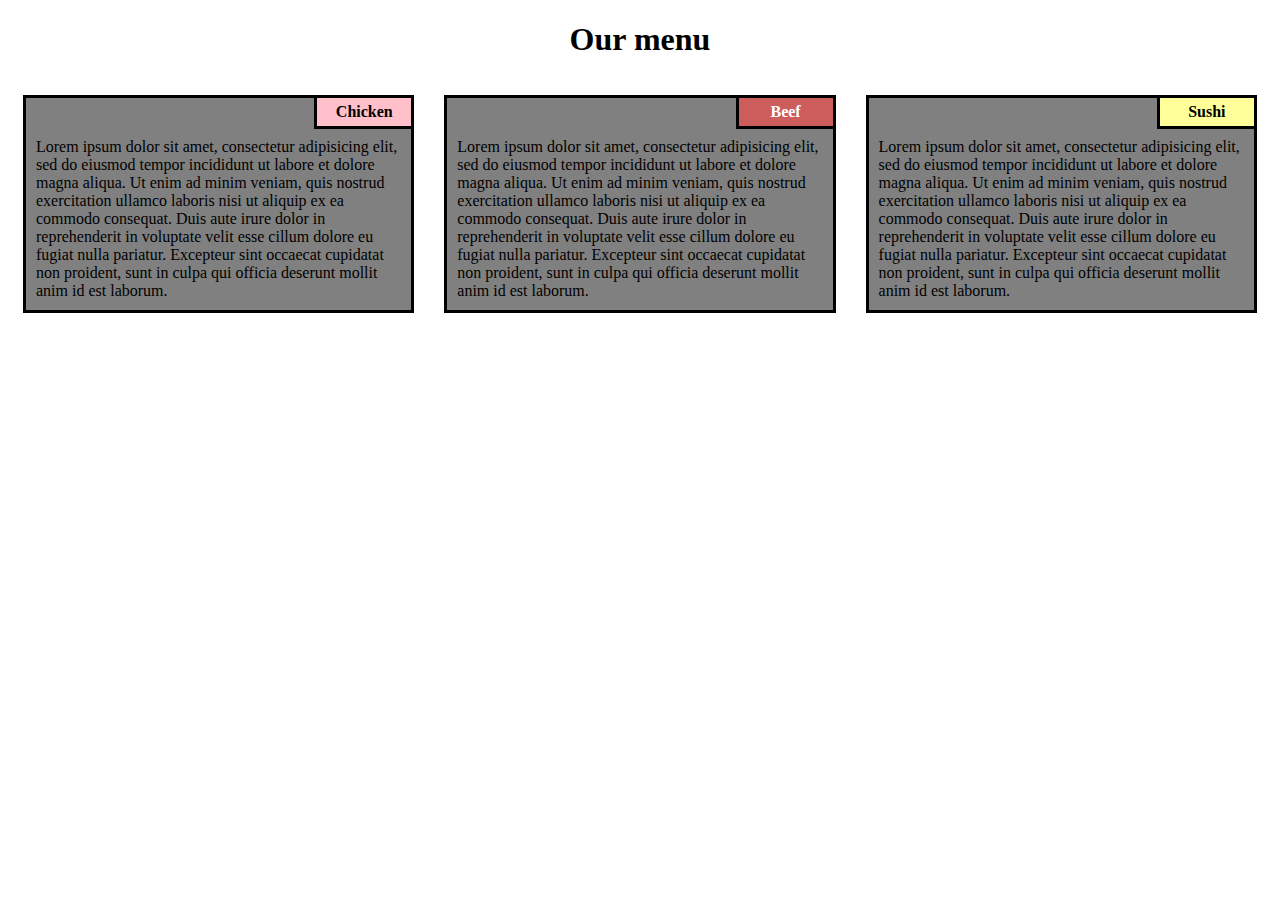
<file: module-2_solution/index.html>
<!DOCTYPE html>
<html lang="en" dir="ltr">
  <head>
    <meta charset="utf-8">
    <title>Modular Assignment 2</title>
    <link rel="stylesheet" href="CSS/styles.css">
  </head>
  <body>
    <h1>Our menu</h1>
    <section class="col-lg-4 col-md-6 col-sm-12">
      <div class="Chicken">
        Chicken
      </div>
      <p class="text"> Lorem ipsum dolor sit amet, consectetur adipisicing elit, sed do eiusmod tempor incididunt ut labore et dolore magna aliqua. Ut enim ad minim veniam, quis nostrud exercitation ullamco laboris nisi ut aliquip ex ea commodo consequat. Duis aute irure dolor in reprehenderit in voluptate velit esse cillum dolore eu fugiat nulla pariatur.
        Excepteur sint occaecat cupidatat non proident, sunt in culpa qui officia deserunt mollit anim id est laborum. </p>
    </section>
    <section class="col-lg-4 col-md-6 col-sm-12">
      <div class="Beef">
        Beef
      </div>
      <p class="text"> Lorem ipsum dolor sit amet, consectetur adipisicing elit, sed do eiusmod tempor incididunt ut labore et dolore magna aliqua. Ut enim ad minim veniam, quis nostrud exercitation ullamco laboris nisi ut aliquip ex ea commodo consequat. Duis aute irure dolor in reprehenderit in voluptate velit esse cillum dolore eu fugiat nulla pariatur.
        Excepteur sint occaecat cupidatat non proident, sunt in culpa qui officia deserunt mollit anim id est laborum. </p>
    </section>
    <section class="col-lg-4 col-md-12 col-sm-12">
      <div class="Sushi">
        Sushi
      </div>
      <p class="text"> Lorem ipsum dolor sit amet, consectetur adipisicing elit, sed do eiusmod tempor incididunt ut labore et dolore magna aliqua. Ut enim ad minim veniam, quis nostrud exercitation ullamco laboris nisi ut aliquip ex ea commodo consequat. Duis aute irure dolor in reprehenderit in voluptate velit esse cillum dolore eu fugiat nulla pariatur.
        Excepteur sint occaecat cupidatat non proident, sunt in culpa qui officia deserunt mollit anim id est laborum. </p>
    </section>
  </body>
</html>
</file>
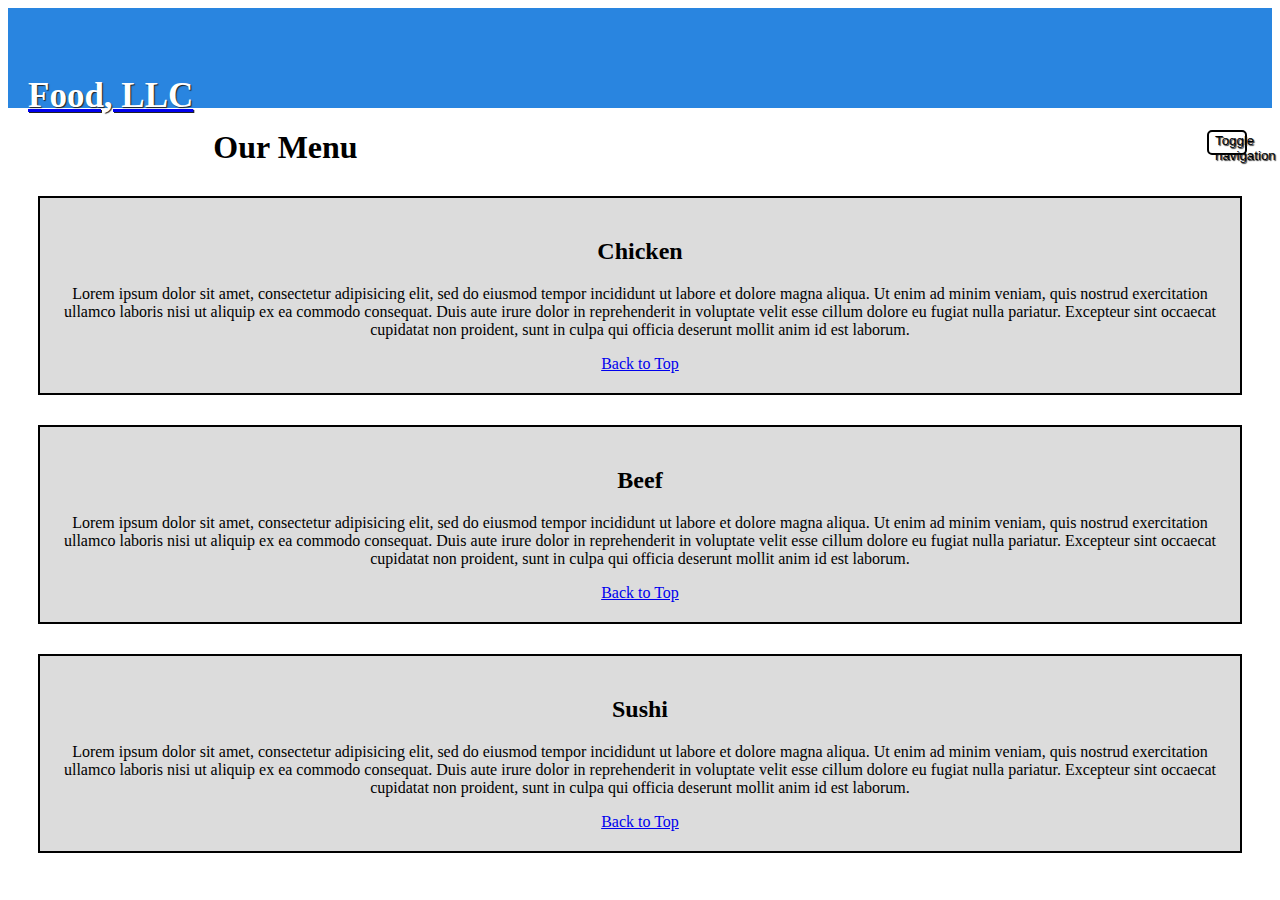
<file: module-3_solution/index.html>
<!DOCTYPE html>
<html lang="en" dir="ltr">
  <head>
    <meta charset="utf-8">
    <meta http-equiv="X-UA-Compatible" content="IE=edge">
    <meta name="viewport" content="width=device-width, initial-scale=1">
    <link rel="stylesheet" href="css/styles.css">
<link rel="stylesheet" href="https://cdn.jsdelivr.net/npm/bootstrap@4.5.3/dist/css/bootstrap.min.css" integrity="sha384-TX8t27EcRE3e/ihU7zmQxVncDAy5uIKz4rEkgIXeMed4M0jlfIDPvg6uqKI2xXr2" crossorigin="anonymous">    <title>Module-3 Solution</title>
  </head>
  <body>
    <nav id="header-nav" class="navbar navbar-default navbar-expand-lg ">
      <div class="container-fluid">
        <div class="navbar-header">
              <a class="navbar-brand" href="index.html">
                <h1 class="main-title">Food, LLC</h1>
              </a>


            <button type="button" class="navbar-toggle collapsed" data-toggle="collapse" data-target="#collapsable-nav" aria-expanded="false">
              <span class="sr-only">Toggle navigation</span>
              <span class="icon-bar"></span>
              <span class="icon-bar"></span>
              <span class="icon-bar"></span>
            </button>
        </div>
        </div>

        <div id="collapsable-nav" class="collapse navbar-collapse">
           <ul id="nav-list" class="nav navbar-nav navbar-right visible-xs">
            <li class="nav-item">
              <a class="nav-link" href="#Chicken">Chicken</a>
            </li>
            <li class="nav-item">
              <a class="nav-link" href="#Beef">Beef</a>
            </li>
            <li class="nav-item">
              <a class="nav-link" href="#Sushi">Sushi</a>
            </li>
          </ul>
        </div>

      </div>

    </nav>
    <!-- Inside body  -->
    <h1 class="main-title text-center">Our Menu</h1>
    <div class="row">
      <div class="col-md-4 col-sm-4 col-xs-12">
        <div class="content" id="Chicken">
            <h2>Chicken</h2>
            <p>Lorem ipsum dolor sit amet, consectetur adipisicing elit, sed do eiusmod tempor incididunt ut labore et dolore magna aliqua. Ut enim ad minim veniam, quis nostrud exercitation ullamco laboris nisi ut aliquip ex ea commodo consequat. Duis aute irure dolor in reprehenderit in voluptate velit esse cillum dolore eu fugiat nulla pariatur.
               Excepteur sint occaecat cupidatat non proident, sunt in culpa qui officia deserunt mollit anim id est laborum.</p>
               <a href="#header-nav">Back to Top</a>
        </div>
      </div>

      <div class="col-md-4 col-sm-4 col-xs-12">
        <div class="content" id="Beef">
            <h2>Beef</h2>
            <p>Lorem ipsum dolor sit amet, consectetur adipisicing elit, sed do eiusmod tempor incididunt ut labore et dolore magna aliqua. Ut enim ad minim veniam, quis nostrud exercitation ullamco laboris nisi ut aliquip ex ea commodo consequat. Duis aute irure dolor in reprehenderit in voluptate velit esse cillum dolore eu fugiat nulla pariatur.
               Excepteur sint occaecat cupidatat non proident, sunt in culpa qui officia deserunt mollit anim id est laborum.</p>
              <a href="#header-nav">Back to Top</a>
        </div>
      </div>
      <div class="col-md-4 col-sm-4 col-xs-12">
        <div class="content" id="Sushi">
            <h2>Sushi</h2>
            <p>Lorem ipsum dolor sit amet, consectetur adipisicing elit, sed do eiusmod tempor incididunt ut labore et dolore magna aliqua. Ut enim ad minim veniam, quis nostrud exercitation ullamco laboris nisi ut aliquip ex ea commodo consequat. Duis aute irure dolor in reprehenderit in voluptate velit esse cillum dolore eu fugiat nulla pariatur.
               Excepteur sint occaecat cupidatat non proident, sunt in culpa qui officia deserunt mollit anim id est laborum.</p>
               <a href="#header-nav">Back to Top</a>
        </div>
      </div>

    </div>

    <script src="https://code.jquery.com/jquery-3.5.1.slim.min.js" integrity="sha384-DfXdz2htPH0lsSSs5nCTpuj/zy4C+OGpamoFVy38MVBnE+IbbVYUew+OrCXaRkfj" crossorigin="anonymous"></script>
    <script src="https://cdn.jsdelivr.net/npm/popper.js@1.16.1/dist/umd/popper.min.js" integrity="sha384-9/reFTGAW83EW2RDu2S0VKaIzap3H66lZH81PoYlFhbGU+6BZp6G7niu735Sk7lN" crossorigin="anonymous"></script>
    <script src="https://cdn.jsdelivr.net/npm/bootstrap@4.5.3/dist/js/bootstrap.min.js" integrity="sha384-w1Q4orYjBQndcko6MimVbzY0tgp4pWB4lZ7lr30WKz0vr/aWKhXdBNmNb5D92v7s" crossorigin="anonymous"></script>
  </body>
</html>
</file>
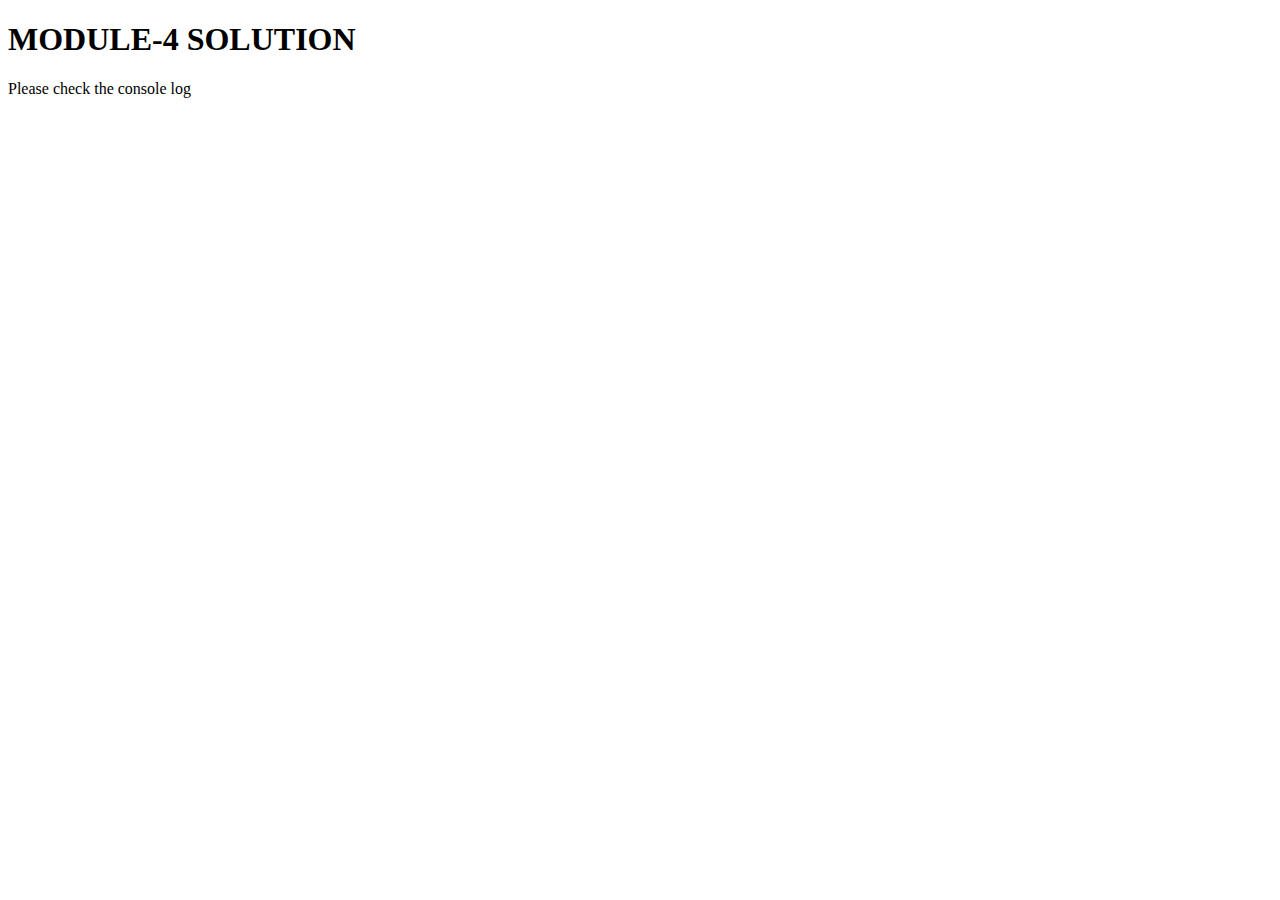
<file: module-4_solution/index.html>
<!DOCTYPE html>
<html lang="en">
<head>
    <meta charset="UTF-8">
    <meta name="viewport" content="width=device-width, initial-scale=1.0">
    <title>Module-4</title>
</head>
<body>
    <h1>MODULE-4 SOLUTION</h1>
    <p>Please check the console log</p>
    <script src="js/speakHello.js"></script>
    <script src="js/speakGoodbye.js"></script>
    <script src="js/script.js"></script>
</body>
</html>
</file>
<file: module-2_solution/CSS/styles.css>
* {
  box-sizing: border-box;
}
body{
  background-color: white;
}
h1{
  text-align: center;
  font-family: cursive;
  font-weight: bold;

}
section{
  padding: 15px;
  width: 100%;
}
.Chicken, .Beef, .Sushi{

  float: right;
  width: 100px;
  color: black;
  font-weight: bold;
  background-color: pink;
  padding: 5px;
  margin: 0px;
  text-align: center;
  border: 3px solid black;
}
.Beef
{
  color: white;
  background-color: #CD5C5C	;
}
.Sushi
{
  background-color: #FFFF99;
}

.text{
  text-align: center
  position: relative;
  width: 100%;
  font-family: cursive;
  background-color: gray;
  margin: auto;
  padding: 10px;
  padding-top: 40px;
  border: 3px solid black;
}
@media (min-width: 992px)
{
  .col-lg-4
  {
    float: left;
    width: 33.33%;
  }
}
@media (min-width: 768px) and (max-width: 991px)
{
  .col-md-6
  {
    float: left;
    width: 50%;
  }
  .col-md-12
  {
    float: left;
    width: 100%;
  }
}
@media (max-width: 767px){
.col-sm-12 {
float: left;
width: 100%;
}
}
</file>
<file: module-3_solution/css/styles.css>
.container-fluid{
	margin: 0;
	padding: 0;
}
#header-nav
{
  background-color: #2985e0;
  border-radius: 0px;
  border: 0px;
	margin: 0px;
	padding: 0px;
	padding-right: : 20px;
}
.navbar-brand
{
  padding-top: 25px;
  float: left;
}
.navbar-brand h1
{
  color: white;
  font-size: 35px;
  font-family: fantasy;
  text-shadow: 1px 1px 1px #222;
  text-decoration: none;
	padding: 20px;
}
#nav-list
{
	background-color: #‎ADD8E6;
	border: 1px solid black;
}
.collapse
{
  color: white;
  font-size: 25px;
  font-family: fantasy;
}
li{
	box-sizing: border-box;
	width: 100%;
}
li .a
{
	color: white;
	text-decoration: none;
	text-shadow: 1px 1px 1px #222;
}
.main-title
{
  font-family: cursive;
  color: black;
}
.content
{
  background-color: #DCDCDC;
  font-size: 16px;
  font-family: cursive;
  border: 2px solid black;
  text-align: center;
  padding: 20px;
  height: auto;
  width: auto;
  margin: 30px;
  text-decoration: none;
	overflow: hidden;
}
.navbar-nav{
  font-size: 25px;
  text-align: center;
  margin: 0;
  padding: 0;
}
.nav-item
{
  padding: 0;
	margin: 0;
	width: 100%;
	background-color: #2985e0;
	border-bottom: 1px solid black;
	color: white;
	display: block;
}
a.nav-link
{
  color:white;
  text-align: center;
  text-decoration: none;
  text-shadow: 1px 1px 1px #222;
}
.nav-item:hover
{
  background-color: black;
  color:black;
  opacity: 0.5;
}
span.icon-background{
	
}
.navbar-toggle
{
	position: relative;
	float: right;
	background-color: transparent;
	background-image: none;
  border: 2px solid black;
  margin-right: 25px;
  height: 25px;
  width: 40px;
  border-radius: 5px;
  text-shadow: 1px 1px 1px #222;
}
.navbar-header button.navbar-toggle {
  clear: both;
  margin-top: -30px;
}
@media (min-width: 768px)
{  .navbar-toggler
  {
    visibility: hidden;
  }

  #header-nav
	{
			height: 100px;
	}
	#nav-list
	{
		visibility: hidden;
	}
}
button.navbar-toggler
{
	border: 2px solid white;
	margin-right: 20px;
}
</file>
